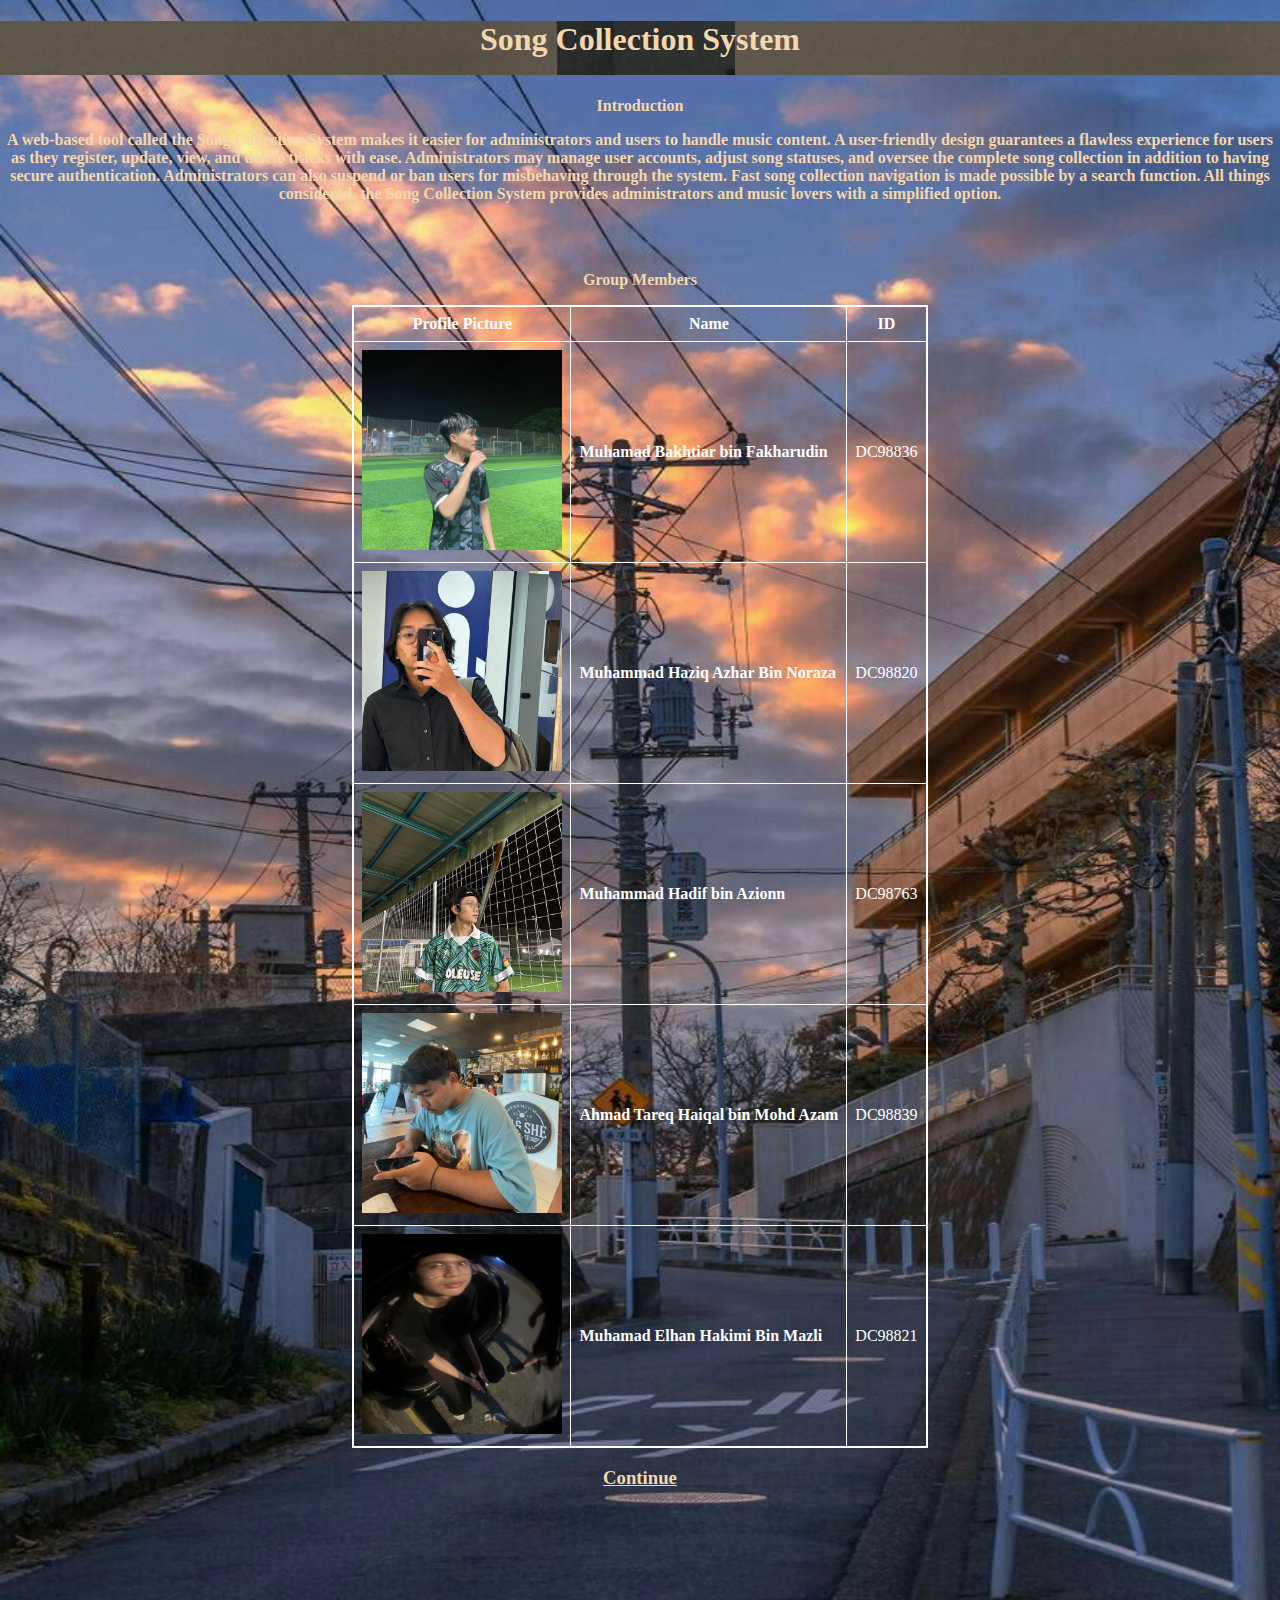
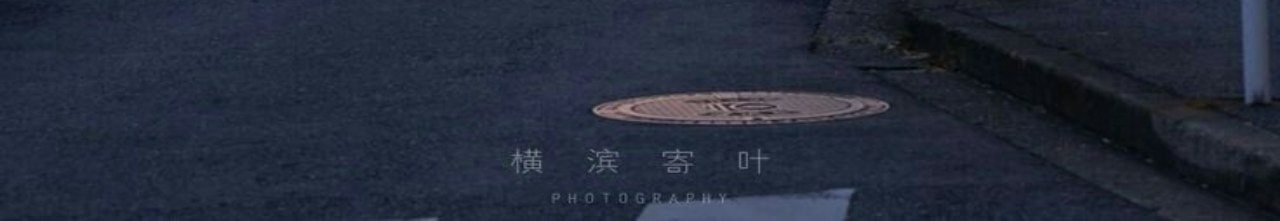
<file: index.html>
<!DOCTYPE HTML> 
<html> 
<head> 
    <style>
        body {
            margin: 0;
            padding: 0;
            background-image: url('estetik.jpg');
            background-size: 100% 100%; 
            background-position: center;
            background-repeat: no-repeat;
            height: 200vh;
        }

        h1 {
            background-image: url('estetik2.jpg');
            height: 6vh;
        }

        p {
            color:rgb(244, 215, 174);
        }
    </style>

    <link rel="stylesheet" type="text/css" href="member.css">

    <meta charset="UTF-8"> 
    <title>Songs Collection</title> 
</head>

<body>
    <center>    
        <h1><b><b style="color:rgb(244, 215, 174) ;"> Song Collection System</b></b></h1>
        <p><b style="color:rgb(244, 215, 174);">Introduction</b></p>
        <p><b>A web-based tool called the Song Collection System makes it easier for administrators and users to handle music content. 
            A user-friendly design guarantees a flawless experience for users as they register, update, view, and delete tracks with ease. 
            Administrators may manage user accounts, adjust song statuses, and oversee the complete song collection in addition to having secure authentication. 
            Administrators can also suspend or ban users for misbehaving through the system. Fast song collection navigation is made possible by a search function. 
            All things considered, the Song Collection System provides administrators and music lovers with a simplified option.</b></p>
        <br><br>
        <p><b>Group Members</b></p>
        <table>
            <tr>
                <th>Profile Picture</th>
                <th>Name</th>
                <th>ID</th>
            </tr>
            <tr>
                <th><img src="bakh.jpg" alt="bakh" width="200" height="200"></th>
                <td><b>Muhamad Bakhtiar bin Fakharudin</b></td>
                <td>DC98836</td>
            </tr>
            <tr>
                <th><img src="haziq.jpg" alt="hoji" width="200" height="200"></th>
                <td><b>Muhammad Haziq Azhar Bin Noraza</b></td>
                <td>DC98820</td>
            </tr>
            <tr>
                <th><img src="hadif.jpg" alt="diff" width="200" height="200"></th>
                <td><b> Muhammad Hadif bin Azionn</b></td>
                <td>DC98763</td>
            </tr>
            <tr>
                <th><img src="toreq.jpg" alt="toreq" width="200" height="200"></th>
                <td><b> Ahmad Tareq Haiqal bin Mohd Azam</b></td>
                <td>DC98839</td>
            </tr>
            <tr>
                <th><img src="han.jpg" alt="han" width="200" height="200"></th>
                <td><b>Muhamad Elhan Hakimi Bin Mazli</b></td>
                <td>DC98821</td>
            </tr>
            
        </table>

        <h3><a href="login.html" style="color: rgb(244, 215, 174);">Continue</a></h3>
    </center>
</body>

</html>
</file>
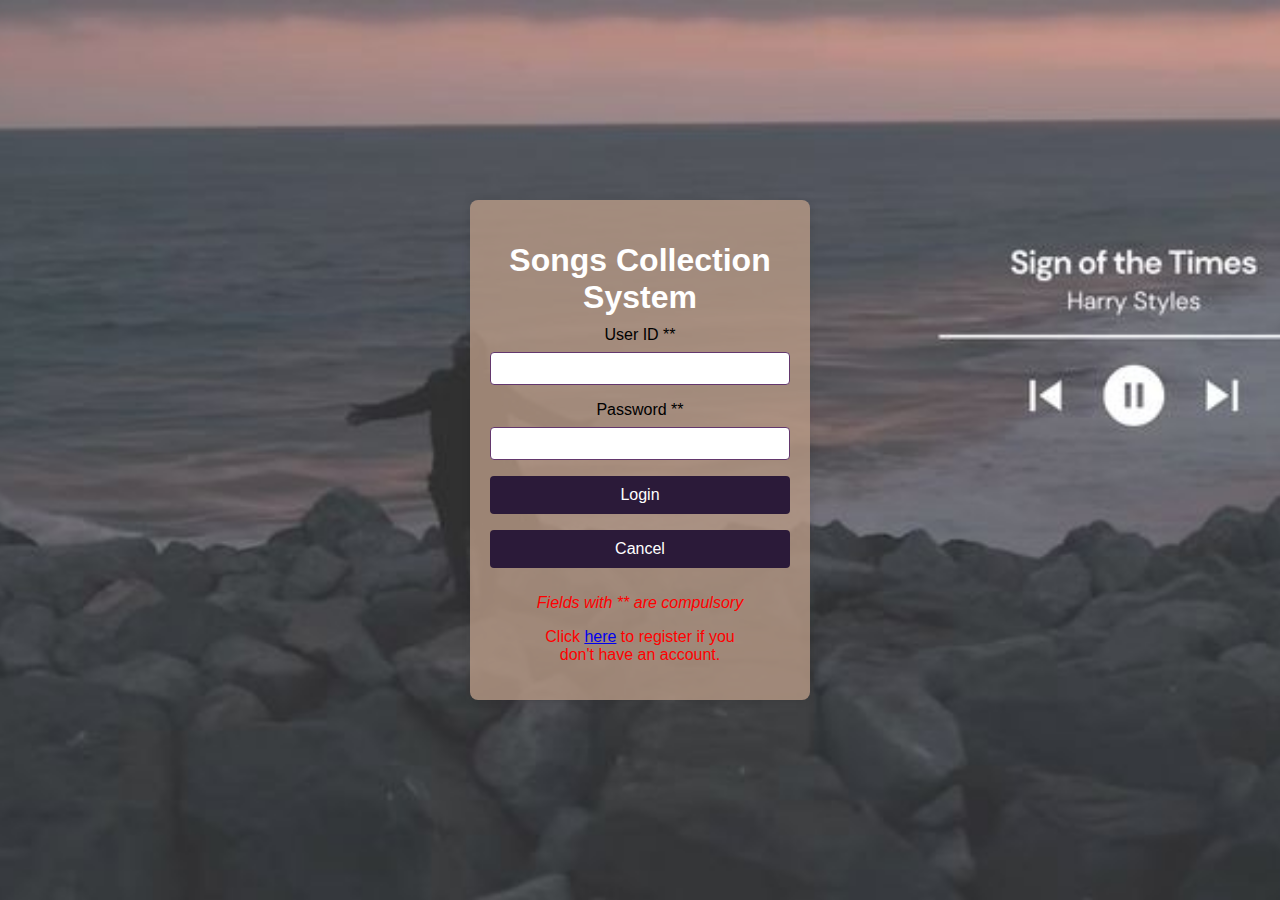
<file: login.html>
<!DOCTYPE HTML> 
<html lang="en"> 
<head> 
    <meta charset="UTF-8"> 
    <meta name="viewport" content="width=device-width, initial-scale=1.0">
    <title>Songs Collection</title> 
    <style>
        body {
            font-family: 'Arial', sans-serif;
            margin: 0;
            padding: 0;
            display: flex;
            align-items: center;
            justify-content: center;
            height: 100vh;
            background: url('wallpaper.jpg') center center fixed; 
            background-size: cover;
        }

        .login-container {
            background-color: rgba(184, 154, 134, 0.8);
            padding: 20px;
            border-radius: 8px;
            box-shadow: 0 0 10px rgba(0, 0, 0, 0.1);
            width: 300px;
            text-align: center;
        }

        h1 {
            color: #ffffff; /* Set color to white */
            margin-bottom: 10px;
        }

        label {
            display: block;
            margin-bottom: 8px;
            color: #000000; /* Set color to gray */
        }

        input {
            width: 100%;
            padding: 8px;
            margin-bottom: 16px;
            box-sizing: border-box;
            border: 1px solid #63376d;
            border-radius: 4px;
        }

        input[type="submit"], input[type="reset"] {
            background-color: #2b1a39;
            color: #ffffff;
            padding: 10px;
            border: none;
            border-radius: 4px;
            cursor: pointer;
            font-size: 16px;
        }

        input[type="submit"]:hover, input[type="reset"]:hover {
            background-color: #2b1a39;
        }

        p {
            color: red;
            text-align: center;
            margin-top: 10px;
        }
    </style>
</head>

<body>

    <div class="login-container">
        <h1>Songs Collection System</h1>
        
        <form name="userForm" action="loginVerify.php" method="POST"> 
            <label for="userID">User ID **</label>
            <input type="text" name="userID" id="userID" maxlength="10" required> 
            
            <label for="userPwd">Password **</label>
            <input type="password" name="userPwd" id="userPwd" maxlength="10" required>
            
            <input type="submit" value="Login"> 
            <input type="reset" value="Cancel">

            <p><i>Fields with ** are compulsory</i></p> 
            <p> Click <a href="user_form.html">here</a> to register if you <br>don't have an account.</p>
        </form>
    </div>

</body>
</html>
</file>
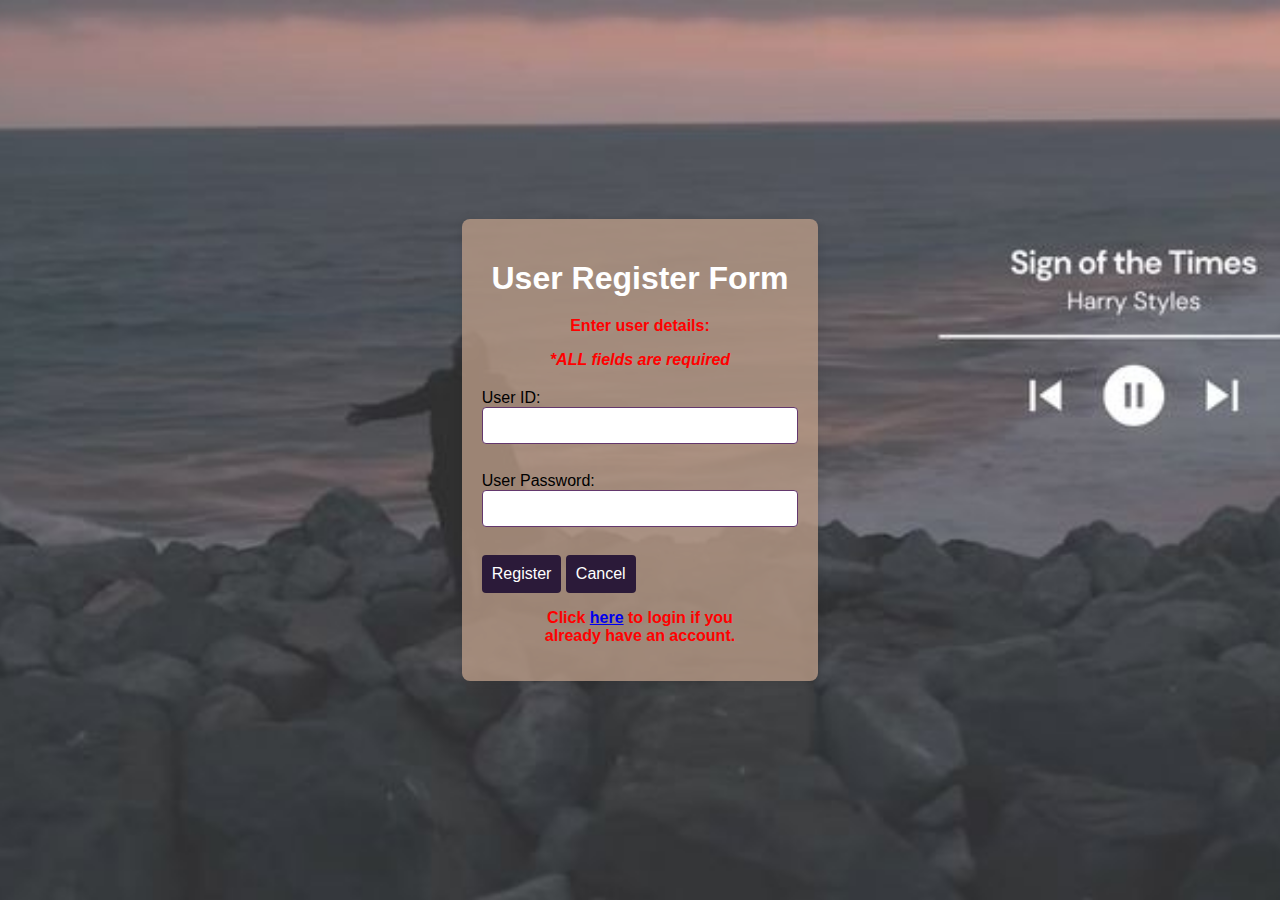
<file: user_form.html>
<!DOCTYPE HTML>
<html>
<head>
    <meta charset="UTF-8">
    <title>Songs Collection</title>
    <style>
        body {
            font-family: 'Arial', sans-serif;
            margin: 0;
            padding: 0;
            display: flex;
            align-items: center;
            justify-content: center;
            height: 100vh;
            background: url('wallpaper.jpg') center center fixed;
            background-size: cover;
        }

        .user-form-container {
            background-color: rgba(184, 154, 134, 0.8);
            padding: 20px;
            border-radius: 8px;
            box-shadow: 0 0 10px rgba(0, 0, 0, 0.1);
            text-align: center;
        }

        h1 {
            color: #ffffff;
            margin-bottom: 20px;
        }

        form {
            text-align: left;
            margin-top: 20px;
        }

        p {
            color: red;
            font-weight: bold;
        }

        input[type="text"],
        input[type="password"],
        select {
            width: 100%;
            padding: 10px;
            margin-bottom: 10px;
            box-sizing: border-box;
            border: 1px solid #63376d;
            border-radius: 4px;
        }

        input[type="submit"],
        input[type="reset"] {
            background-color: #2b1a39;
            color: #ffffff;
            padding: 10px;
            border: none;
            border-radius: 4px;
            cursor: pointer;
            font-size: 16px;
        }

        input[type="submit"]:hover,
        input[type="reset"]:hover {
            background-color: #1a0d1f;
        }

    </style>
</head>

<body>

    <div class="user-form-container">
        <h1>User Register Form</h1>
        <p><b>Enter user details:</b></p>
        <p><i><b style="color:red;">*ALL fields are required</b></i></p>
        <form name="UserForm" id="UserForm" action="user_register.php" method="POST">
            User ID:  <input type="text" name="UserID" maxlength="10" required>
            <br><br>
            User Password: <input type="password" name="UserPwd" maxlength="10" required>
            <br><br>
            <input type="submit" value="Register">
            <input type="reset" value="Cancel">
        </form>
        <p> Click <a href="login.html">here</a> to login if you <br>already have an account.</p>
    </div>

</body>
</html>
</file>
<file: member.css>
th {color: #ffffff;}
td {color: #ffffff;}
table {
    border: 2px solid #ffffff; 
    border-collapse: collapse;
}
th, td {
    border: 1px solid #ffffff;
    padding: 8px;
}
</file>
